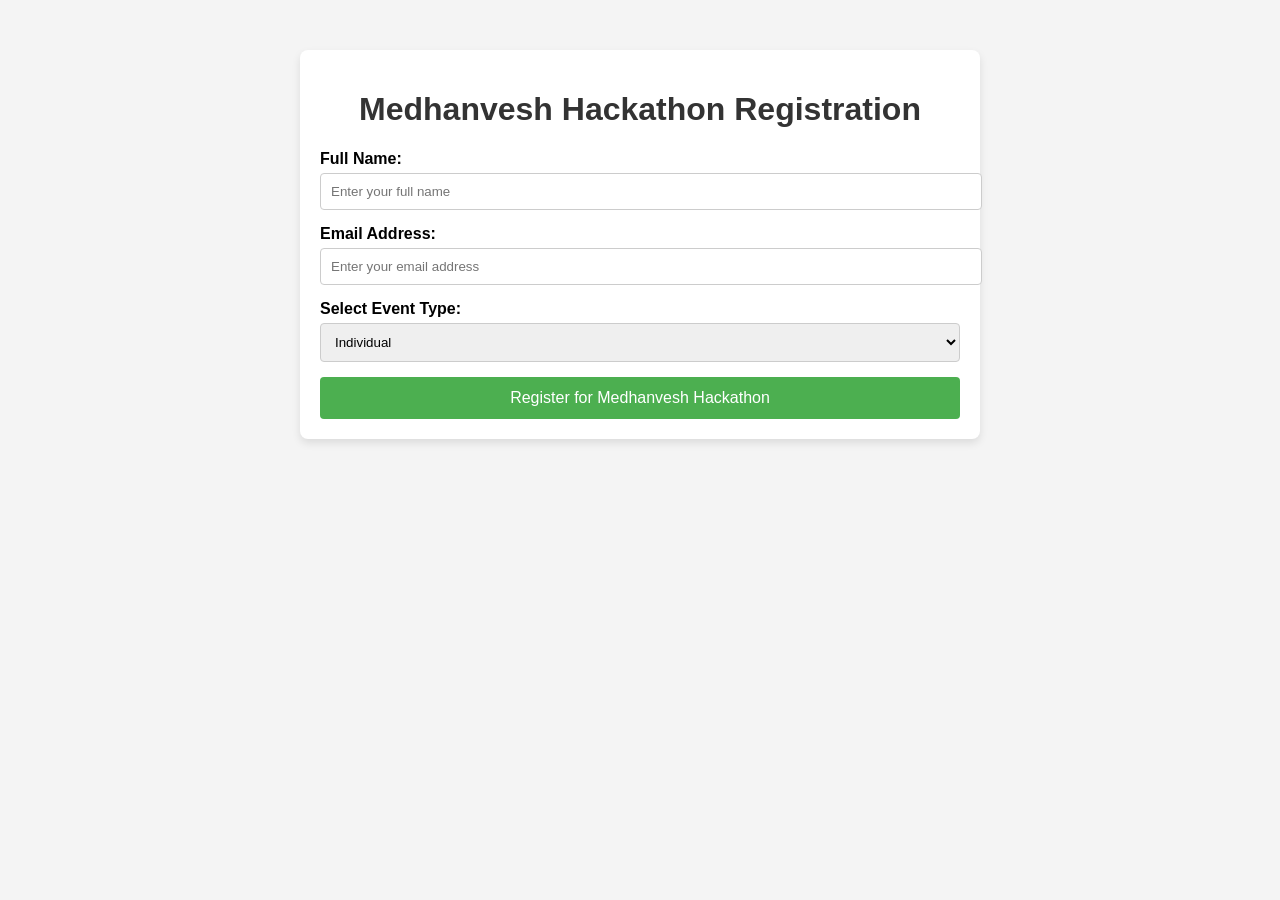
<file: index.html>
<!DOCTYPE html>
<html lang="en">
<head>
    <meta charset="UTF-8">
    <meta name="viewport" content="width=device-width, initial-scale=1.0">
    <title>Medhanvesh Hackathon Registration</title>
    <style>
        body {
            font-family: Arial, sans-serif;
            margin: 0;
            padding: 0;
            background-color: #f4f4f4;
        }
        .container {
            width: 50%;
            margin: 50px auto;
            padding: 20px;
            background-color: white;
            border-radius: 8px;
            box-shadow: 0 4px 8px rgba(0, 0, 0, 0.1);
        }
        h1 {
            text-align: center;
            color: #333;
        }
        .form-group {
            margin-bottom: 15px;
        }
        label {
            font-weight: bold;
            display: block;
        }
        input, select {
            width: 100%;
            padding: 10px;
            border: 1px solid #ccc;
            border-radius: 4px;
            margin-top: 5px;
        }
        button {
            width: 100%;
            padding: 12px;
            background-color: #4CAF50;
            color: white;
            border: none;
            border-radius: 4px;
            font-size: 16px;
            cursor: pointer;
        }
        button:hover {
            background-color: #45a049;
        }
    </style>
</head>
<body>

    <div class="container">
        <h1>Medhanvesh Hackathon Registration</h1>
        
        <form action="#" method="POST">
            <!-- Name -->
            <div class="form-group">
                <label for="full-name">Full Name:</label>
                <input type="text" id="full-name" name="full-name" required placeholder="Enter your full name">
            </div>

            <!-- Email -->
            <div class="form-group">
                <label for="email">Email Address:</label>
                <input type="email" id="email" name="email" required placeholder="Enter your email address">
            </div>

            <!-- Event Type -->
            <div class="form-group">
                <label for="event-type">Select Event Type:</label>
                <select id="event-type" name="event-type" required>
                    <option value="individual">Individual</option>
                    <option value="team">Team</option>
                </select>
            </div>

            <!-- Submit Button -->
            <button type="submit">Register for Medhanvesh Hackathon</button>
        </form>
    </div>

</body>
</html>
</file>
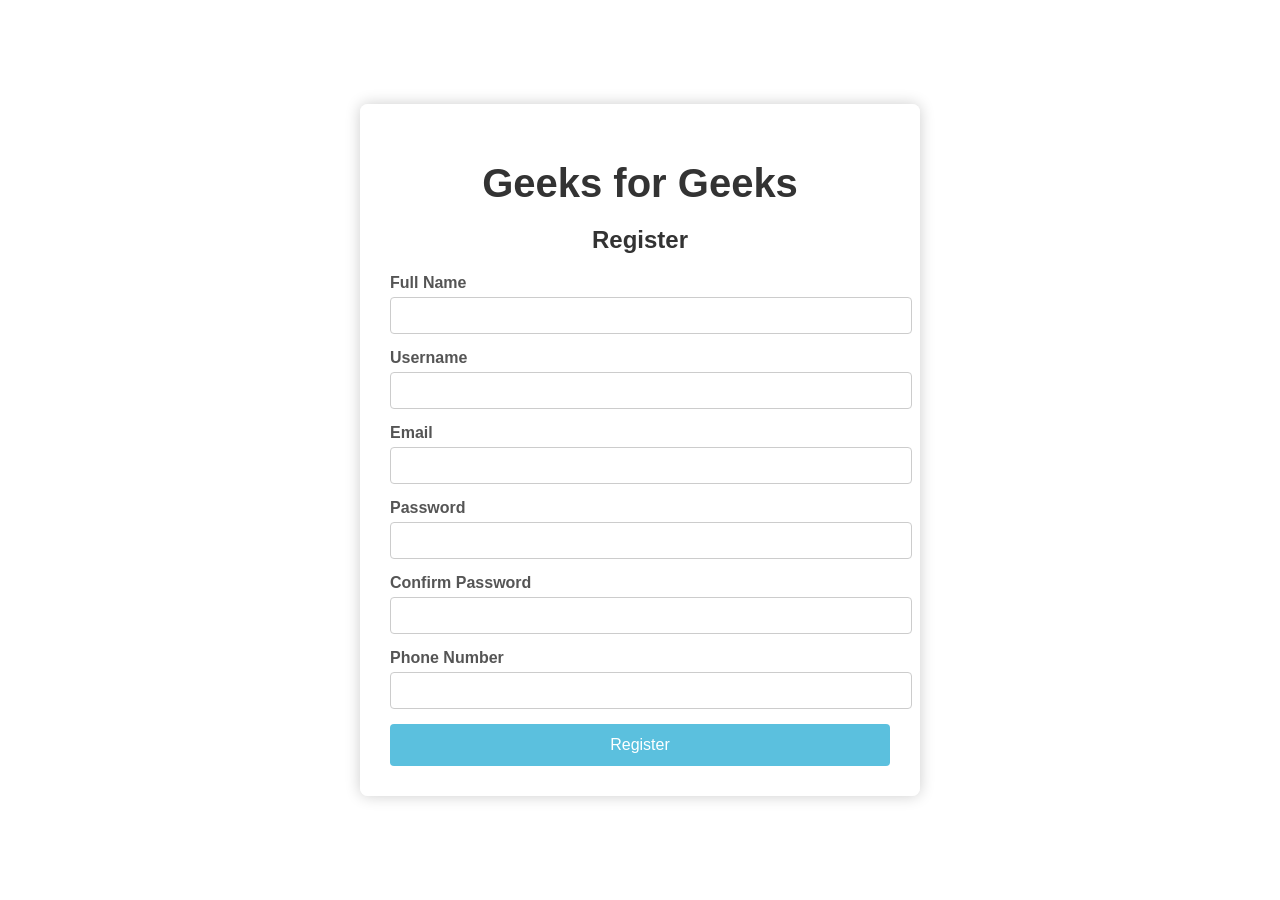
<file: registration.html>
<!DOCTYPE html>
<html lang="en">
<head>
    <meta charset="UTF-8">
    <meta name="viewport" content="width=device-width, initial-scale=1.0">
    <title>Geeks for Geeks Registration</title>
    <link rel="stylesheet" href="styles.css">
</head>
<body>
    <div class="background-image">
        <div class="form-container">
            <h1>Geeks for Geeks</h1>
            <h2>Register</h2>
            <form id="registrationForm">
                <div class="form-group">
                    <label for="fullName">Full Name</label>
                    <input type="text" id="fullName" name="fullName" required>
                    <span class="error" id="fullNameError"></span>
                </div>

                <div class="form-group">
                    <label for="username">Username</label>
                    <input type="text" id="username" name="username" required>
                    <span class="error" id="usernameError"></span>
                </div>

                <div class="form-group">
                    <label for="email">Email</label>
                    <input type="email" id="email" name="email" required>
                    <span class="error" id="emailError"></span>
                </div>

                <div class="form-group">
                    <label for="password">Password</label>
                    <input type="password" id="password" name="password" required minlength="6">
                    <span class="error" id="passwordError"></span>
                </div>

                <div class="form-group">
                    <label for="confirmPassword">Confirm Password</label>
                    <input type="password" id="confirmPassword" name="confirmPassword" required>
                    <span class="error" id="confirmPasswordError"></span>
                </div>

                <div class="form-group">
                    <label for="phone">Phone Number</label>
                    <input type="tel" id="phone" name="phone" required pattern="[0-9]{10}">
                    <span class="error" id="phoneError"></span>
                </div>

                <button type="submit">Register</button>
            </form>
        </div>
    </div>

    <script src="script.js"></script>
</body>
</html>
</file>
<file: styles.css>
/* Reset margin and padding for body and html to ensure full screen coverage */
body, html {
    margin: 0;
    padding: 0;
    height: 100%;
    width: 100%;
    font-family: Arial, sans-serif;
}

/* Full-screen background image */
.background-image {
    background-image: url('https://images.unsplash.com/photo-1534080566322-dff6d0e431d3'); /* Replace with your image URL */
    background-size: cover;
    background-position: center;
    height: 100%;
    width: 100%;
    display: flex;
    justify-content: center;
    align-items: center;
}

/* Center the form on the screen */
.form-container {
    background-color: rgba(255, 255, 255, 0.9);
    padding: 30px;
    border-radius: 8px;
    box-shadow: 0 0 15px rgba(0, 0, 0, 0.2);
    width: 100%;
    max-width: 500px;
    text-align: center;
}

/* Title styling */
h1 {
    color: #333;
    font-size: 2.5em;
    margin-bottom: 10px;
}

h2 {
    color: #333;
    margin-bottom: 20px;
}

/* Form group styling */
.form-group {
    margin-bottom: 15px;
    text-align: left;
}

/* Label styling */
.form-group label {
    display: block;
    margin-bottom: 5px;
    font-weight: bold;
    color: #555;
}

/* Input field styling */
.form-group input {
    width: 100%;
    padding: 10px;
    border: 1px solid #ccc;
    border-radius: 4px;
}

/* Error message styling */
.form-group .error {
    color: #d9534f;
    font-size: 0.875em;
}

/* Button styling */
button {
    width: 100%;
    padding: 12px;
    background-color: #5bc0de;
    border: none;
    border-radius: 4px;
    color: #fff;
    font-size: 16px;
    cursor: pointer;
    transition: background-color 0.3s;
}

/* Button hover effect */
button:hover {
    background-color: #31b0d5;
}
</file>
